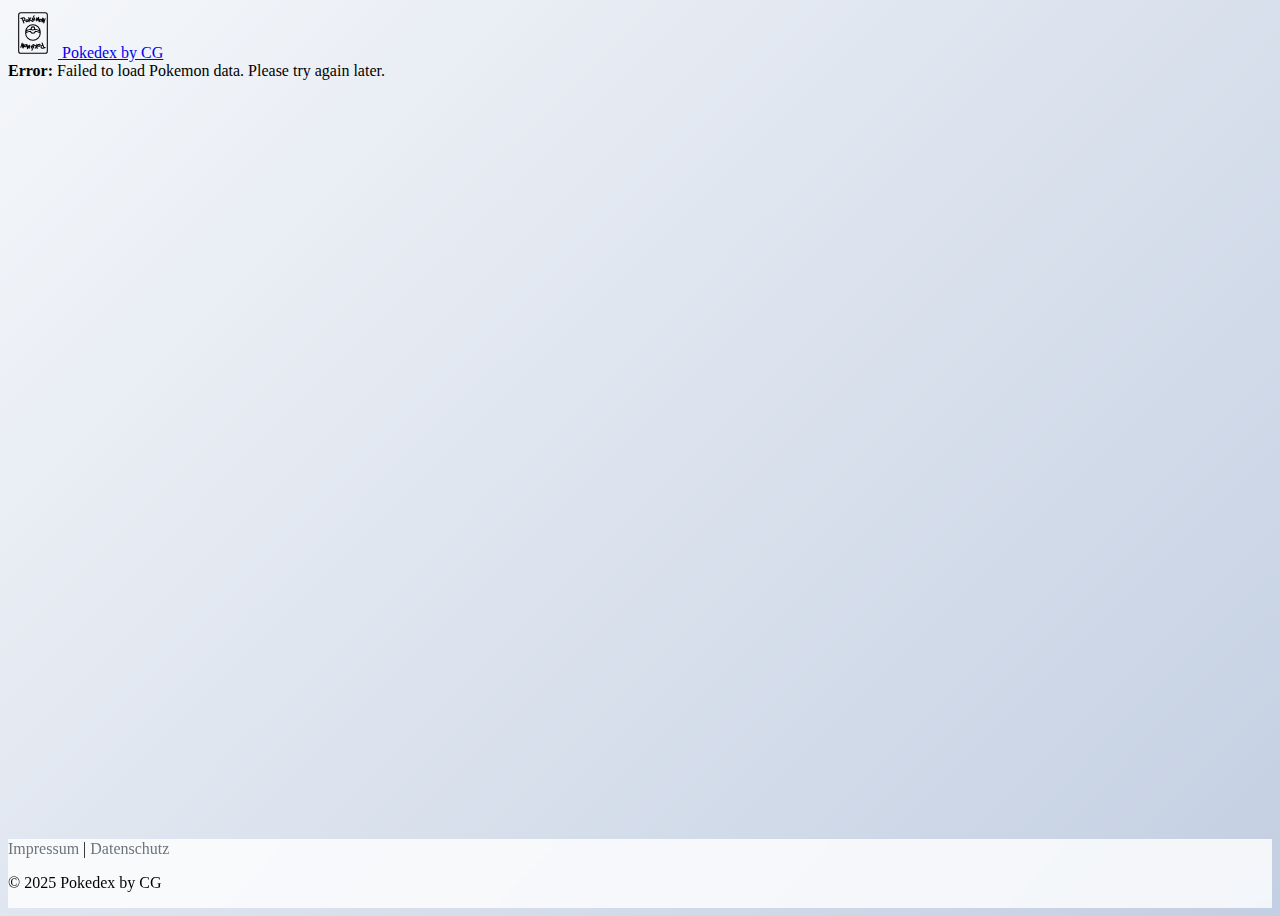
<file: index.html>
<!DOCTYPE html>
<html lang="en">
  <head>
    <meta charset="UTF-8" />
    <meta name="viewport" content="width=device-width, initial-scale=1.0" />
    <link rel="icon" href="./assets/favicon/twotone-catching-pokemon.svg" />
    <link rel="stylesheet" href="./css/style.css" />
    <link rel="stylesheet" href="./css/colors.css" />
    <link rel="stylesheet" href="./css/pokemon-types.css" />
    <script src="./js/templates.js"></script>
    <script src="./js/utils.js"></script>
    <script src="./js/data-formatting.js"></script>
    <script src="./js/api.js"></script>
    <script src="./js/ui-helpers.js"></script>
    <script src="./js/pagination.js"></script>
    <script src="./js/modal.js"></script>
    <script src="./js/search.js"></script>
    <script src="./js/script.js"></script>
    <link
      href="https://cdn.jsdelivr.net/npm/bootstrap@5.3.7/dist/css/bootstrap.min.css"
      rel="stylesheet"
      integrity="sha384-LN+7fdVzj6u52u30Kp6M/trliBMCMKTyK833zpbD+pXdCLuTusPj697FH4R/5mcr"
      crossorigin="anonymous"
    />
    <script
      src="https://cdn.jsdelivr.net/npm/bootstrap@5.3.7/dist/js/bootstrap.bundle.min.js"
      integrity="sha384-ndDqU0Gzau9qJ1lfW4pNLlhNTkCfHzAVBReH9diLvGRem5+R9g2FzA8ZGN954O5Q"
      crossorigin="anonymous"
    ></script>
    <title>Pokedex by CG</title>
  </head>
  <body onload="initializeApp()">
    <header>
      <nav class="navbar bg-body-tertiary">
        <div class="container-fluid">
          <a class="navbar-brand d-flex align-items-center" href="#">
            <img
              src="./assets/logos/pokemon-tcgp.svg"
              alt="Logo"
              width="50"
              height="50"
              class="d-inline-block align-text-top"
            />
            Pokedex by CG
          </a>
        </div>
      </nav>
    </header>

    <main id="main-content">
      <!-- Main container will be dynamically created here -->
    </main>
    <footer class="mt-auto">
      <div class="container-fluid py-4">
        <div class="row justify-content-center align-items-center">
          <div class="col-auto">
            <div class="footer-links d-flex gap-4 align-items-center">
              <a href="./html/impressum.html" class="footer-link">Impressum</a>
              <span class="text-muted">|</span>
              <a href="./html/datenschutz.html" class="footer-link">Datenschutz</a>
            </div>
          </div>
        </div>
        <div class="row justify-content-center mt-2">
          <div class="col-auto">
            <p class="text-muted mb-0 small">© 2025 Pokedex by CG</p>
          </div>
        </div>
      </div>
    </footer>
  </body>
</html>
</file>
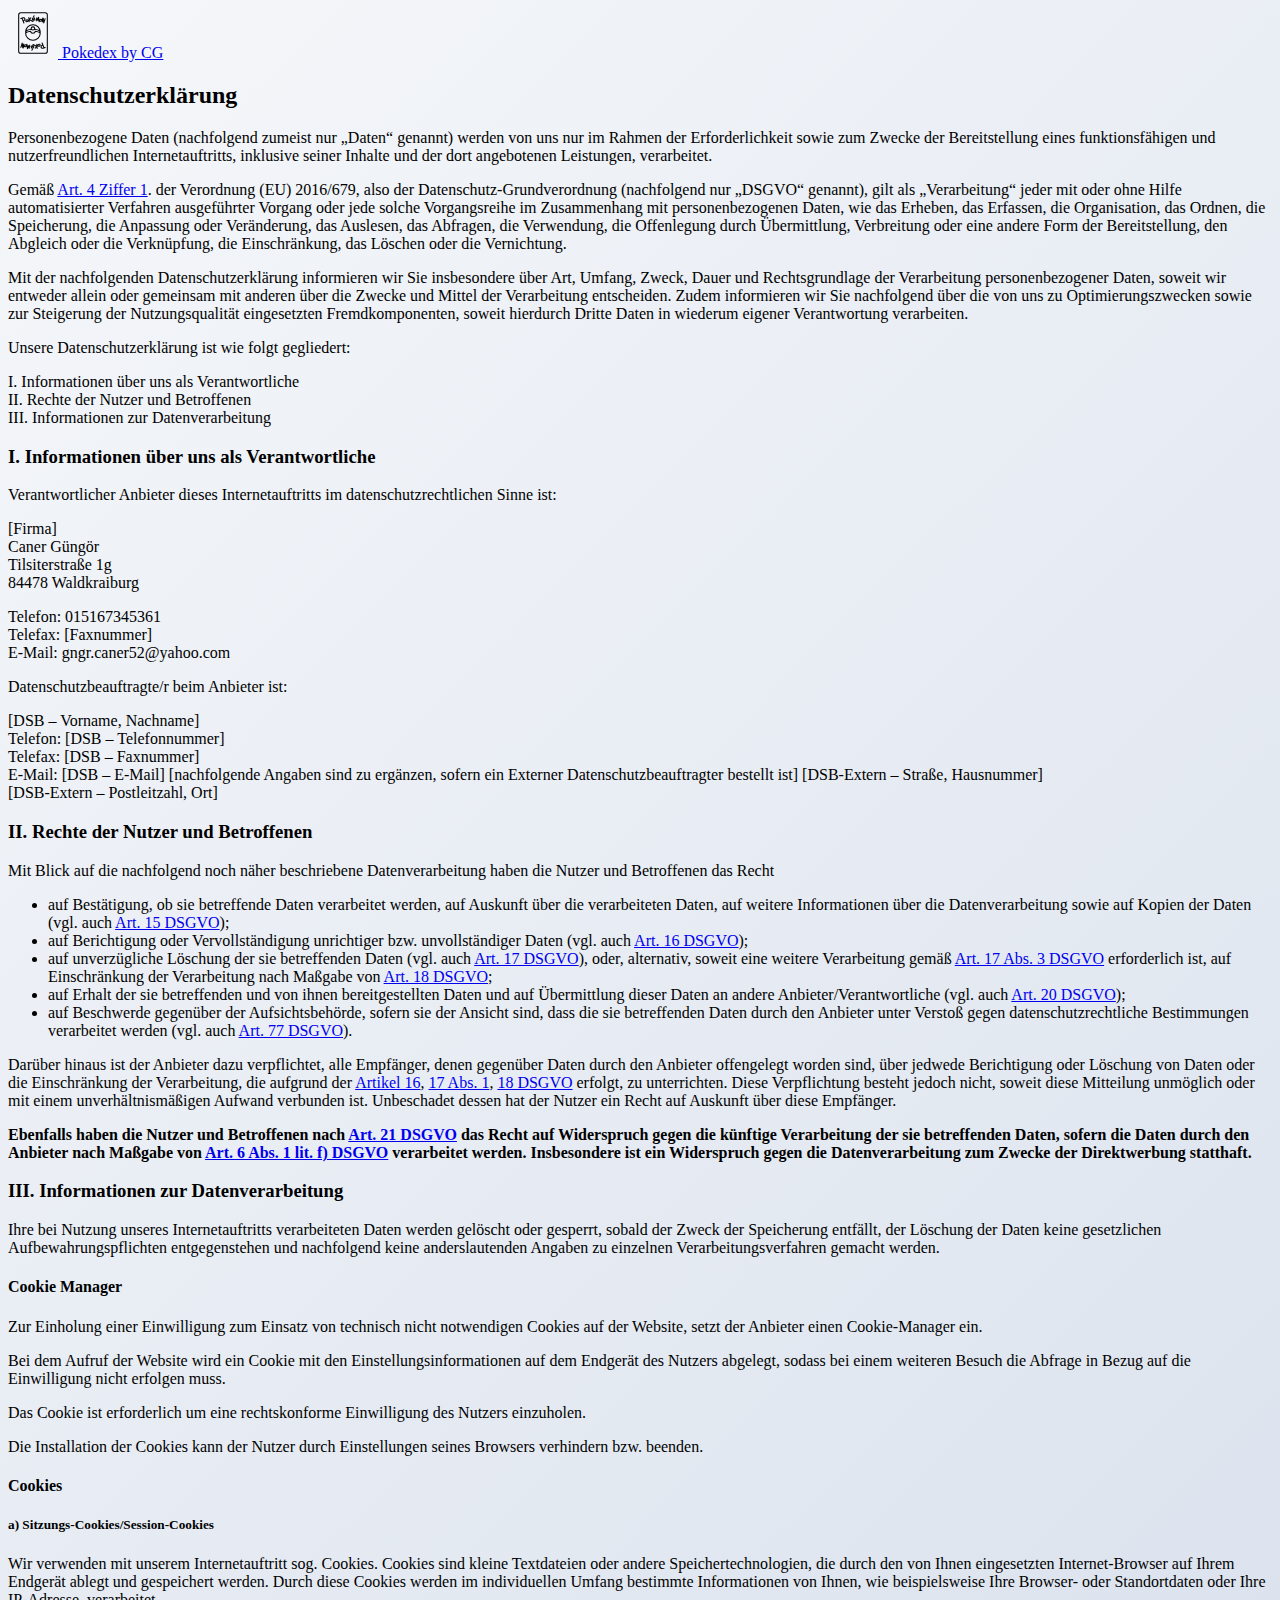
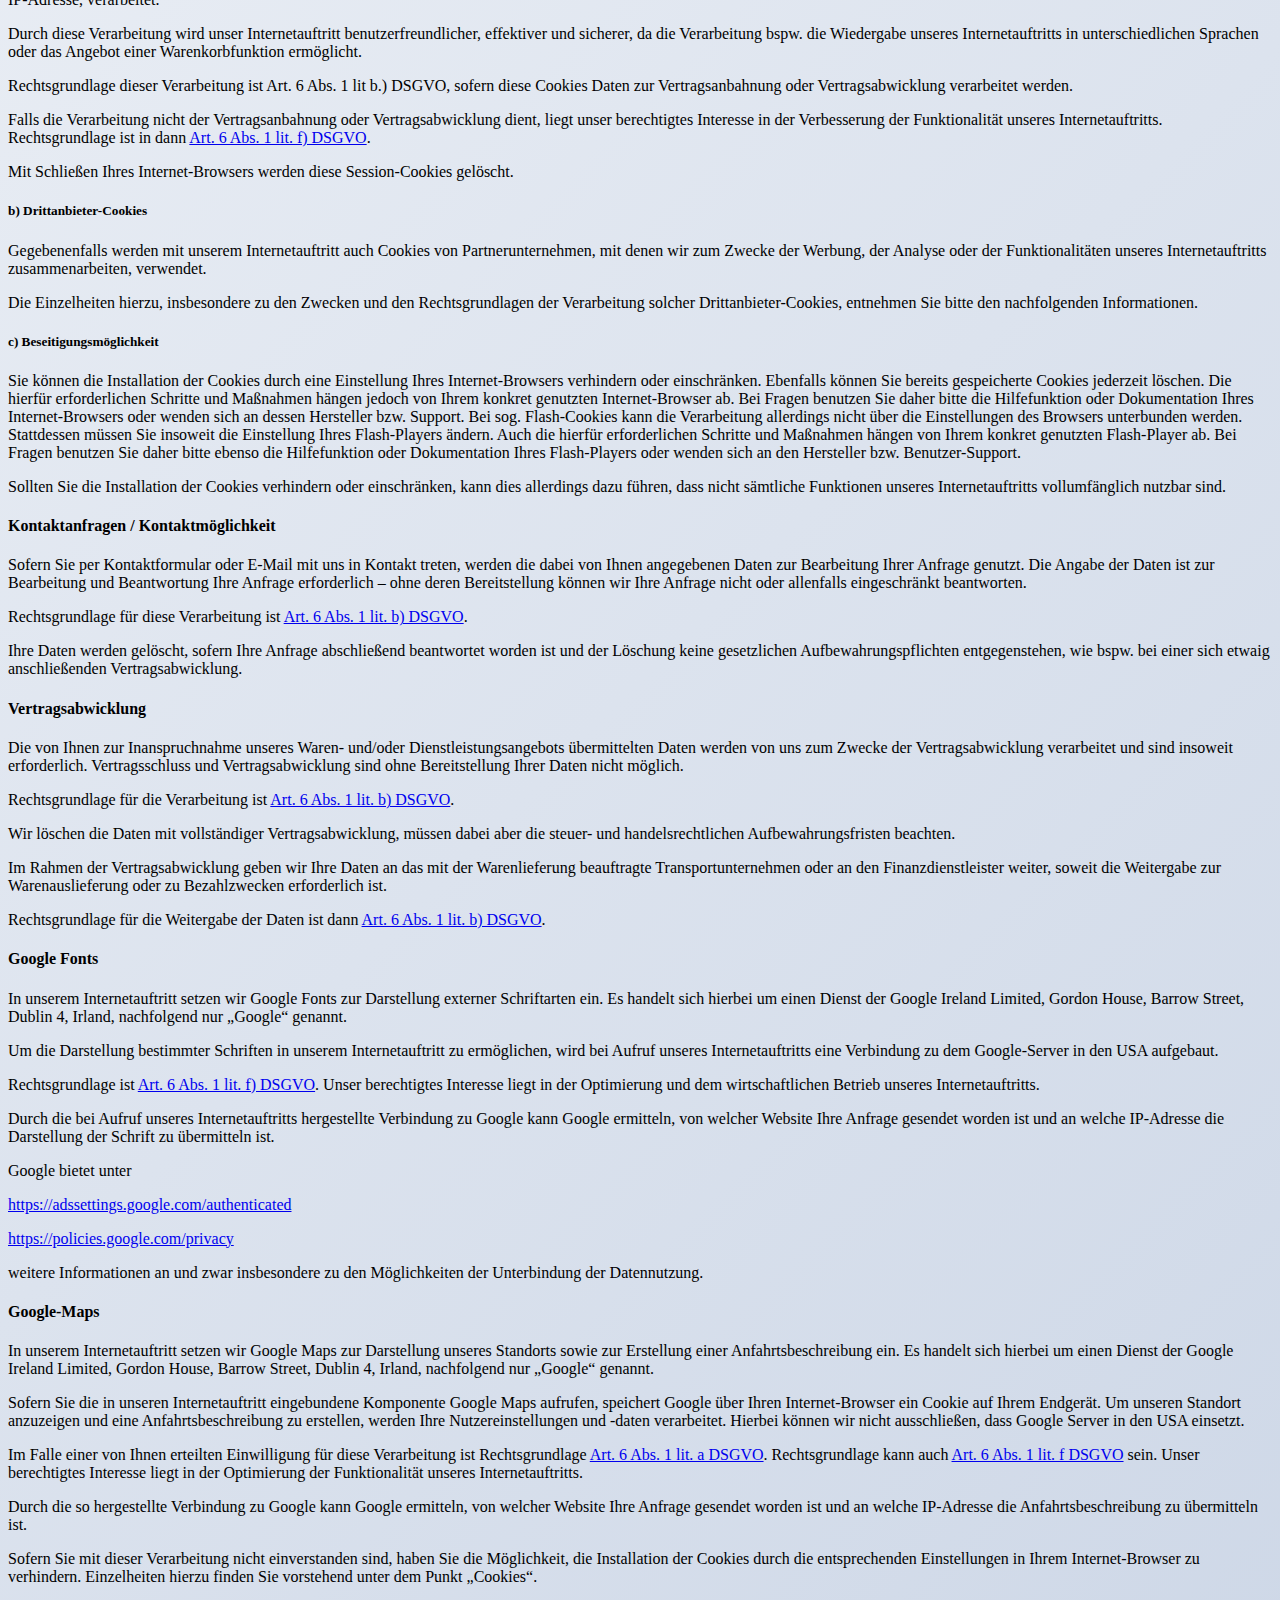
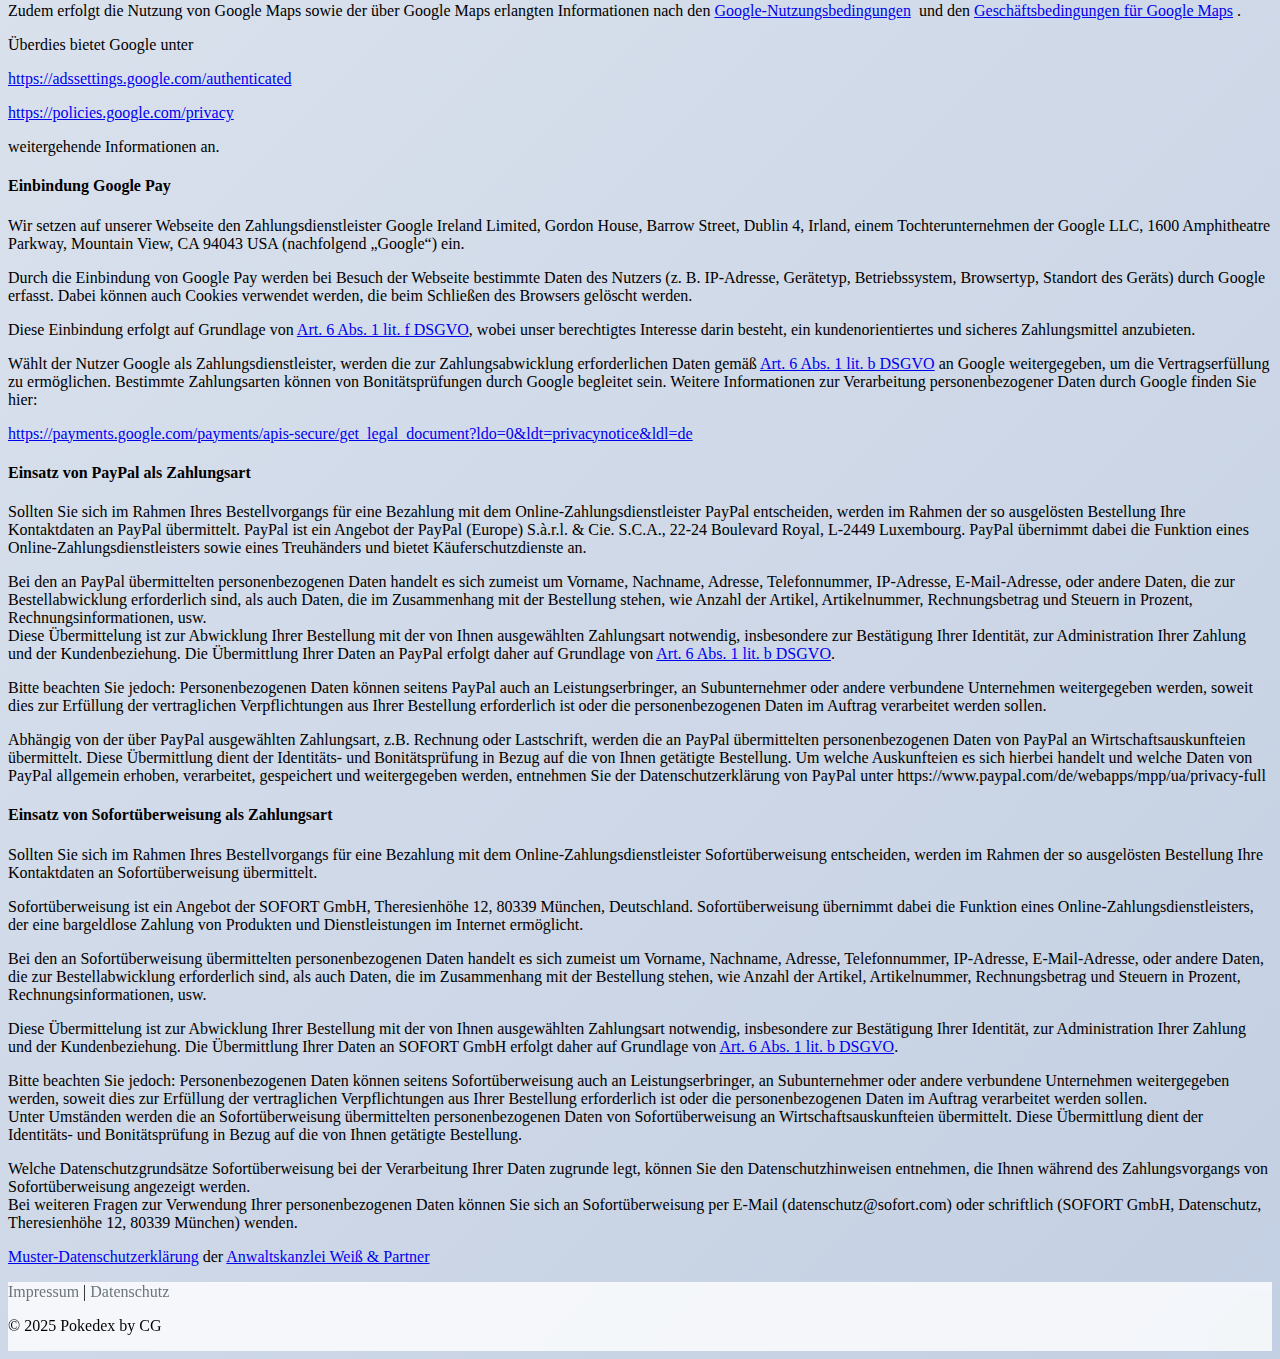
<file: html/datenschutz.html>
<!DOCTYPE html>
<html lang="en">
  <head>
    <meta charset="UTF-8" />
    <meta name="viewport" content="width=device-width, initial-scale=1.0" />
    <link rel="icon" href="../assets/favicon/twotone-catching-pokemon.svg" />
    <link rel="stylesheet" href="../css/style.css" />
    <link rel="stylesheet" href="../css/colors.css" />
    <link rel="stylesheet" href="../css/pokemon-types.css" />
    <link
      href="https://cdn.jsdelivr.net/npm/bootstrap@5.3.7/dist/css/bootstrap.min.css"
      rel="stylesheet"
      integrity="sha384-LN+7fdVzj6u52u30Kp6M/trliBMCMKTyK833zpbD+pXdCLuTusPj697FH4R/5mcr"
      crossorigin="anonymous"
    />
    <script
      src="https://cdn.jsdelivr.net/npm/bootstrap@5.3.7/dist/js/bootstrap.bundle.min.js"
      integrity="sha384-ndDqU0Gzau9qJ1lfW4pNLlhNTkCfHzAVBReH9diLvGRem5+R9g2FzA8ZGN954O5Q"
      crossorigin="anonymous"
    ></script>
    <title>Datenschutz - Pokedex by CG</title>
  </head>
  <body>
    <header>
      <nav class="navbar bg-body-tertiary">
        <div class="container-fluid">
          <a class="navbar-brand d-flex align-items-center" href="index.html">
            <img
              src="../assets/logos/pokemon-tcgp.svg"
              alt="Logo"
              width="50"
              height="50"
              class="d-inline-block align-text-top"
            />
            Pokedex by CG
          </a>
        </div>
      </nav>
    </header>
    <main>
      <div class="container py-4">
        <div class="main-content-datenschutz">
      <h2 class="wp-block-heading">Datenschutzerklärung</h2>
      <p>
        Personenbezogene Daten (nachfolgend zumeist nur „Daten“ genannt) werden
        von uns nur im Rahmen der Erforderlichkeit sowie zum Zwecke der
        Bereitstellung eines funktionsfähigen und nutzerfreundlichen
        Internetauftritts, inklusive seiner Inhalte und der dort angebotenen
        Leistungen, verarbeitet.
      </p>
      <p>
        Gemäß
        <a
          href="https://dejure.org/gesetze/DSGVO/4.html"
          title="Art. 4 DSGVO: Begriffsbestimmungen"
          rel="nofollow noopener"
          target="_blank"
          >Art. 4 Ziffer 1</a
        >. der Verordnung (EU) 2016/679, also der Datenschutz-Grundverordnung
        (nachfolgend nur „DSGVO“ genannt), gilt als „Verarbeitung“ jeder mit
        oder ohne Hilfe automatisierter Verfahren ausgeführter Vorgang oder jede
        solche Vorgangsreihe im Zusammenhang mit personenbezogenen Daten, wie
        das Erheben, das Erfassen, die Organisation, das Ordnen, die
        Speicherung, die Anpassung oder Veränderung, das Auslesen, das Abfragen,
        die Verwendung, die Offenlegung durch Übermittlung, Verbreitung oder
        eine andere Form der Bereitstellung, den Abgleich oder die Verknüpfung,
        die Einschränkung, das Löschen oder die Vernichtung.
      </p>
      <p>
        Mit der nachfolgenden Datenschutzerklärung informieren wir Sie
        insbesondere über Art, Umfang, Zweck, Dauer und Rechtsgrundlage der
        Verarbeitung personenbezogener Daten, soweit wir entweder allein oder
        gemeinsam mit anderen über die Zwecke und Mittel der Verarbeitung
        entscheiden. Zudem informieren wir Sie nachfolgend über die von uns zu
        Optimierungszwecken sowie zur Steigerung der Nutzungsqualität
        eingesetzten Fremdkomponenten, soweit hierdurch Dritte Daten in wiederum
        eigener Verantwortung verarbeiten.
      </p>
      <p>Unsere Datenschutzerklärung ist wie folgt gegliedert:</p>
      <p>
        I. Informationen über uns als Verantwortliche<br />II. Rechte der Nutzer
        und Betroffenen<br />III. Informationen zur Datenverarbeitung
      </p>
      <h3 class="wp-block-heading">
        I. Informationen über uns als Verantwortliche
      </h3>
      <p>
        Verantwortlicher Anbieter dieses Internetauftritts im
        datenschutzrechtlichen Sinne ist:
      </p>
      [Firma]<br />Caner Güngör <br />Tilsiterstraße 1g<br />84478 Waldkraiburg
      <p>
        Telefon: 015167345361<br />Telefax: [Faxnummer]<br />E-Mail:
        gngr.caner52@yahoo.com
      </p>
      <p>Datenschutzbeauftragte/r beim Anbieter ist:</p>
      [DSB – Vorname, Nachname]<br />Telefon: [DSB – Telefonnummer]<br />Telefax:
      [DSB – Faxnummer]<br />E-Mail: [DSB – E-Mail] [nachfolgende Angaben sind
      zu ergänzen, sofern ein Externer Datenschutzbeauftragter bestellt ist]
      [DSB-Extern – Straße, Hausnummer]<br />[DSB-Extern – Postleitzahl, Ort]
      <h3 class="wp-block-heading">II. Rechte der Nutzer und Betroffenen</h3>
      <p>
        Mit Blick auf die nachfolgend noch näher beschriebene Datenverarbeitung
        haben die Nutzer und Betroffenen das Recht
      </p>
      <ul class="wp-block-list">
        <li>
          auf Bestätigung, ob sie betreffende Daten verarbeitet werden, auf
          Auskunft über die verarbeiteten Daten, auf weitere Informationen über
          die Datenverarbeitung sowie auf Kopien der Daten (vgl. auch
          <a
            href="https://dejure.org/gesetze/DSGVO/15.html"
            title="Art. 15 DSGVO: Auskunftsrecht der betroffenen Person"
            rel="nofollow noopener"
            target="_blank"
            >Art. 15 DSGVO</a
          >);
        </li>
        <li>
          auf Berichtigung oder Vervollständigung unrichtiger bzw.
          unvollständiger Daten (vgl. auch
          <a
            href="https://dejure.org/gesetze/DSGVO/16.html"
            title="Art. 16 DSGVO: Recht auf Berichtigung"
            rel="nofollow noopener"
            target="_blank"
            >Art. 16 DSGVO</a
          >);
        </li>
        <li>
          auf unverzügliche Löschung der sie betreffenden Daten (vgl. auch
          <a
            href="https://dejure.org/gesetze/DSGVO/17.html"
            title='Art. 17 DSGVO: Recht auf Löschung ("Recht auf Vergessenwerden")'
            rel="nofollow noopener"
            target="_blank"
            >Art. 17 DSGVO</a
          >), oder, alternativ, soweit eine weitere Verarbeitung gemäß
          <a
            href="https://dejure.org/gesetze/DSGVO/17.html"
            title='Art. 17 DSGVO: Recht auf Löschung ("Recht auf Vergessenwerden")'
            rel="nofollow noopener"
            target="_blank"
            >Art. 17 Abs. 3 DSGVO</a
          >
          erforderlich ist, auf Einschränkung der Verarbeitung nach Maßgabe von
          <a
            href="https://dejure.org/gesetze/DSGVO/18.html"
            title="Art. 18 DSGVO: Recht auf Einschränkung der Verarbeitung"
            rel="nofollow noopener"
            target="_blank"
            >Art. 18 DSGVO</a
          >;
        </li>
        <li>
          auf Erhalt der sie betreffenden und von ihnen bereitgestellten Daten
          und auf Übermittlung dieser Daten an andere Anbieter/Verantwortliche
          (vgl. auch
          <a
            href="https://dejure.org/gesetze/DSGVO/20.html"
            title="Art. 20 DSGVO: Recht auf Datenübertragbarkeit"
            rel="nofollow noopener"
            target="_blank"
            >Art. 20 DSGVO</a
          >);
        </li>
        <li>
          auf Beschwerde gegenüber der Aufsichtsbehörde, sofern sie der Ansicht
          sind, dass die sie betreffenden Daten durch den Anbieter unter Verstoß
          gegen datenschutzrechtliche Bestimmungen verarbeitet werden (vgl. auch
          <a
            href="https://dejure.org/gesetze/DSGVO/77.html"
            title="Art. 77 DSGVO: Recht auf Beschwerde bei einer Aufsichtsbehörde"
            rel="nofollow noopener"
            target="_blank"
            >Art. 77 DSGVO</a
          >).
        </li>
      </ul>
      <p>
        Darüber hinaus ist der Anbieter dazu verpflichtet, alle Empfänger, denen
        gegenüber Daten durch den Anbieter offengelegt worden sind, über jedwede
        Berichtigung oder Löschung von Daten oder die Einschränkung der
        Verarbeitung, die aufgrund der
        <a
          href="https://dejure.org/gesetze/DSGVO/16.html"
          title="Art. 16 DSGVO: Recht auf Berichtigung"
          rel="nofollow noopener"
          target="_blank"
          >Artikel 16</a
        >,
        <a
          href="https://dejure.org/gesetze/DSGVO/17.html"
          title='Art. 17 DSGVO: Recht auf Löschung ("Recht auf Vergessenwerden")'
          rel="nofollow noopener"
          target="_blank"
          >17 Abs. 1</a
        >,
        <a
          href="https://dejure.org/gesetze/DSGVO/18.html"
          title="Art. 18 DSGVO: Recht auf Einschränkung der Verarbeitung"
          rel="nofollow noopener"
          target="_blank"
          >18 DSGVO</a
        >
        erfolgt, zu unterrichten. Diese Verpflichtung besteht jedoch nicht,
        soweit diese Mitteilung unmöglich oder mit einem unverhältnismäßigen
        Aufwand verbunden ist. Unbeschadet dessen hat der Nutzer ein Recht auf
        Auskunft über diese Empfänger.
      </p>
      <p>
        <strong
          >Ebenfalls haben die Nutzer und Betroffenen nach
          <a
            href="https://dejure.org/gesetze/DSGVO/21.html"
            title="Art. 21 DSGVO: Widerspruchsrecht"
            rel="nofollow noopener"
            target="_blank"
            >Art. 21 DSGVO</a
          >
          das Recht auf Widerspruch gegen die künftige Verarbeitung der sie
          betreffenden Daten, sofern die Daten durch den Anbieter nach Maßgabe
          von
          <a
            href="https://dejure.org/gesetze/DSGVO/6.html"
            title="Art. 6 DSGVO: Rechtmäßigkeit der Verarbeitung"
            rel="nofollow noopener"
            target="_blank"
            >Art. 6 Abs. 1 lit. f) DSGVO</a
          >
          verarbeitet werden. Insbesondere ist ein Widerspruch gegen die
          Datenverarbeitung zum Zwecke der Direktwerbung statthaft.</strong
        >
      </p>
      <h3 class="wp-block-heading">III. Informationen zur Datenverarbeitung</h3>
      <p>
        Ihre bei Nutzung unseres Internetauftritts verarbeiteten Daten werden
        gelöscht oder gesperrt, sobald der Zweck der Speicherung entfällt, der
        Löschung der Daten keine gesetzlichen Aufbewahrungspflichten
        entgegenstehen und nachfolgend keine anderslautenden Angaben zu
        einzelnen Verarbeitungsverfahren gemacht werden.
      </p>
      <h4 class="jet-listing-dynamic-field__content">Cookie Manager</h4>
      <p>
        Zur Einholung einer Einwilligung zum Einsatz von technisch nicht
        notwendigen Cookies auf der Website, setzt der Anbieter einen
        Cookie-Manager ein.
      </p>
      <p>
        Bei dem Aufruf der Website wird ein Cookie mit den
        Einstellungsinformationen auf dem Endgerät des Nutzers abgelegt, sodass
        bei einem weiteren Besuch die Abfrage in Bezug auf die Einwilligung
        nicht erfolgen muss.
      </p>
      <p>
        Das Cookie ist erforderlich um eine rechtskonforme Einwilligung des
        Nutzers einzuholen.
      </p>
      <p>
        Die Installation der Cookies kann der Nutzer durch Einstellungen seines
        Browsers verhindern bzw. beenden.
      </p>
      <h4 class="jet-listing-dynamic-field__content">Cookies</h4>
      <h5>a) Sitzungs-Cookies/Session-Cookies</h5>
      <p>
        Wir verwenden mit unserem Internetauftritt sog. Cookies. Cookies sind
        kleine Textdateien oder andere Speichertechnologien, die durch den von
        Ihnen eingesetzten Internet-Browser auf Ihrem Endgerät ablegt und
        gespeichert werden. Durch diese Cookies werden im individuellen Umfang
        bestimmte Informationen von Ihnen, wie beispielsweise Ihre Browser- oder
        Standortdaten oder Ihre IP-Adresse, verarbeitet.
      </p>
      <p>
        Durch diese Verarbeitung wird unser Internetauftritt
        benutzerfreundlicher, effektiver und sicherer, da die Verarbeitung bspw.
        die Wiedergabe unseres Internetauftritts in unterschiedlichen Sprachen
        oder das Angebot einer Warenkorbfunktion ermöglicht.
      </p>
      <p>
        Rechtsgrundlage dieser Verarbeitung ist Art. 6 Abs. 1 lit b.) DSGVO,
        sofern diese Cookies Daten zur Vertragsanbahnung oder Vertragsabwicklung
        verarbeitet werden.
      </p>
      <p>
        Falls die Verarbeitung nicht der Vertragsanbahnung oder
        Vertragsabwicklung dient, liegt unser berechtigtes Interesse in der
        Verbesserung der Funktionalität unseres Internetauftritts.
        Rechtsgrundlage ist in dann
        <a
          href="https://dejure.org/gesetze/DSGVO/6.html"
          title="Art. 6 DSGVO: Rechtmäßigkeit der Verarbeitung"
          rel="nofollow noopener"
          target="_blank"
          >Art. 6 Abs. 1 lit. f) DSGVO</a
        >.
      </p>
      <p>
        Mit Schließen Ihres Internet-Browsers werden diese Session-Cookies
        gelöscht.
      </p>
      <h5>b) Drittanbieter-Cookies</h5>
      <p>
        Gegebenenfalls werden mit unserem Internetauftritt auch Cookies von
        Partnerunternehmen, mit denen wir zum Zwecke der Werbung, der Analyse
        oder der Funktionalitäten unseres Internetauftritts zusammenarbeiten,
        verwendet.
      </p>
      <p>
        Die Einzelheiten hierzu, insbesondere zu den Zwecken und den
        Rechtsgrundlagen der Verarbeitung solcher Drittanbieter-Cookies,
        entnehmen Sie bitte den nachfolgenden Informationen.
      </p>
      <h5>c) Beseitigungsmöglichkeit</h5>
      <p>
        Sie können die Installation der Cookies durch eine Einstellung Ihres
        Internet-Browsers verhindern oder einschränken. Ebenfalls können Sie
        bereits gespeicherte Cookies jederzeit löschen. Die hierfür
        erforderlichen Schritte und Maßnahmen hängen jedoch von Ihrem konkret
        genutzten Internet-Browser ab. Bei Fragen benutzen Sie daher bitte die
        Hilfefunktion oder Dokumentation Ihres Internet-Browsers oder wenden
        sich an dessen Hersteller bzw. Support. Bei sog. Flash-Cookies kann die
        Verarbeitung allerdings nicht über die Einstellungen des Browsers
        unterbunden werden. Stattdessen müssen Sie insoweit die Einstellung
        Ihres Flash-Players ändern. Auch die hierfür erforderlichen Schritte und
        Maßnahmen hängen von Ihrem konkret genutzten Flash-Player ab. Bei Fragen
        benutzen Sie daher bitte ebenso die Hilfefunktion oder Dokumentation
        Ihres Flash-Players oder wenden sich an den Hersteller bzw.
        Benutzer-Support.
      </p>
      <p>
        Sollten Sie die Installation der Cookies verhindern oder einschränken,
        kann dies allerdings dazu führen, dass nicht sämtliche Funktionen
        unseres Internetauftritts vollumfänglich nutzbar sind.
      </p>
      <h4 class="jet-listing-dynamic-field__content">
        Kontaktanfragen / Kontaktmöglichkeit
      </h4>
      <p>
        Sofern Sie per Kontaktformular oder E-Mail mit uns in Kontakt treten,
        werden die dabei von Ihnen angegebenen Daten zur Bearbeitung Ihrer
        Anfrage genutzt. Die Angabe der Daten ist zur Bearbeitung und
        Beantwortung Ihre Anfrage erforderlich – ohne deren Bereitstellung
        können wir Ihre Anfrage nicht oder allenfalls eingeschränkt beantworten.
      </p>
      <p>
        Rechtsgrundlage für diese Verarbeitung ist
        <a
          href="https://dejure.org/gesetze/DSGVO/6.html"
          title="Art. 6 DSGVO: Rechtmäßigkeit der Verarbeitung"
          rel="nofollow noopener"
          target="_blank"
          >Art. 6 Abs. 1 lit. b) DSGVO</a
        >.
      </p>
      <p>
        Ihre Daten werden gelöscht, sofern Ihre Anfrage abschließend beantwortet
        worden ist und der Löschung keine gesetzlichen Aufbewahrungspflichten
        entgegenstehen, wie bspw. bei einer sich etwaig anschließenden
        Vertragsabwicklung.
      </p>
      <h4 class="jet-listing-dynamic-field__content">Vertragsabwicklung</h4>
      <p>
        Die von Ihnen zur Inanspruchnahme unseres Waren- und/oder
        Dienstleistungsangebots übermittelten Daten werden von uns zum Zwecke
        der Vertragsabwicklung verarbeitet und sind insoweit erforderlich.
        Vertragsschluss und Vertragsabwicklung sind ohne Bereitstellung Ihrer
        Daten nicht möglich.
      </p>
      <p>
        Rechtsgrundlage für die Verarbeitung ist
        <a
          href="https://dejure.org/gesetze/DSGVO/6.html"
          title="Art. 6 DSGVO: Rechtmäßigkeit der Verarbeitung"
          rel="nofollow noopener"
          target="_blank"
          >Art. 6 Abs. 1 lit. b) DSGVO</a
        >.
      </p>
      <p>
        Wir löschen die Daten mit vollständiger Vertragsabwicklung, müssen dabei
        aber die steuer- und handelsrechtlichen Aufbewahrungsfristen beachten.
      </p>
      <p>
        Im Rahmen der Vertragsabwicklung geben wir Ihre Daten an das mit der
        Warenlieferung beauftragte Transportunternehmen oder an den
        Finanzdienstleister weiter, soweit die Weitergabe zur Warenauslieferung
        oder zu Bezahlzwecken erforderlich ist.
      </p>
      <p>
        Rechtsgrundlage für die Weitergabe der Daten ist dann
        <a
          href="https://dejure.org/gesetze/DSGVO/6.html"
          title="Art. 6 DSGVO: Rechtmäßigkeit der Verarbeitung"
          rel="nofollow noopener"
          target="_blank"
          >Art. 6 Abs. 1 lit. b) DSGVO</a
        >.
      </p>
      <h4 class="jet-listing-dynamic-field__content">Google Fonts</h4>
      <p>
        In unserem Internetauftritt setzen wir Google Fonts zur Darstellung
        externer Schriftarten ein. Es handelt sich hierbei um einen Dienst der
        Google Ireland Limited, Gordon House, Barrow Street, Dublin 4, Irland,
        nachfolgend nur „Google“ genannt.
      </p>
      <p>
        Um die Darstellung bestimmter Schriften in unserem Internetauftritt zu
        ermöglichen, wird bei Aufruf unseres Internetauftritts eine Verbindung
        zu dem Google-Server in den USA aufgebaut.
      </p>
      <p>
        Rechtsgrundlage ist
        <a
          href="https://dejure.org/gesetze/DSGVO/6.html"
          title="Art. 6 DSGVO: Rechtmäßigkeit der Verarbeitung"
          rel="nofollow noopener"
          target="_blank"
          >Art. 6 Abs. 1 lit. f) DSGVO</a
        >. Unser berechtigtes Interesse liegt in der Optimierung und dem
        wirtschaftlichen Betrieb unseres Internetauftritts.
      </p>
      <p>
        Durch die bei Aufruf unseres Internetauftritts hergestellte Verbindung
        zu Google kann Google ermitteln, von welcher Website Ihre Anfrage
        gesendet worden ist und an welche IP-Adresse die Darstellung der Schrift
        zu übermitteln ist.
      </p>
      <p>Google bietet unter</p>
      <p>
        <a
          href="https://adssettings.google.com/authenticated"
          target="_blank"
          rel="noopener nofollow"
          >https://adssettings.google.com/authenticated</a
        >
      </p>
      <p>
        <a
          href="https://policies.google.com/privacy"
          target="_blank"
          rel="noopener nofollow"
          >https://policies.google.com/privacy</a
        >
      </p>
      <p>
        weitere Informationen an und zwar insbesondere zu den Möglichkeiten der
        Unterbindung der Datennutzung.
      </p>
      <h4 class="jet-listing-dynamic-field__content">Google-Maps</h4>
      <p>
        In unserem Internetauftritt setzen wir Google Maps zur Darstellung
        unseres Standorts sowie zur Erstellung einer Anfahrtsbeschreibung ein.
        Es handelt sich hierbei um einen Dienst der Google Ireland Limited,
        Gordon House, Barrow Street, Dublin 4, Irland, nachfolgend nur „Google“
        genannt.
      </p>
      <p>
        Sofern Sie die in unseren Internetauftritt eingebundene Komponente
        Google Maps aufrufen, speichert Google über Ihren Internet-Browser ein
        Cookie auf Ihrem Endgerät. Um unseren Standort anzuzeigen und eine
        Anfahrtsbeschreibung zu erstellen, werden Ihre Nutzereinstellungen und
        -daten verarbeitet. Hierbei können wir nicht ausschließen, dass Google
        Server in den USA einsetzt.
      </p>
      <p>
        Im Falle einer von Ihnen erteilten Einwilligung für diese Verarbeitung
        ist Rechtsgrundlage
        <a
          href="https://dejure.org/gesetze/DSGVO/6.html"
          title="Art. 6 DSGVO: Rechtmäßigkeit der Verarbeitung"
          rel="nofollow noopener"
          target="_blank"
          >Art. 6 Abs. 1 lit. a DSGVO</a
        >. Rechtsgrundlage kann auch
        <a
          href="https://dejure.org/gesetze/DSGVO/6.html"
          title="Art. 6 DSGVO: Rechtmäßigkeit der Verarbeitung"
          rel="nofollow noopener"
          target="_blank"
          >Art. 6 Abs. 1 lit. f DSGVO</a
        >
        sein. Unser berechtigtes Interesse liegt in der Optimierung der
        Funktionalität unseres Internetauftritts.
      </p>
      <p>
        Durch die so hergestellte Verbindung zu Google kann Google ermitteln,
        von welcher Website Ihre Anfrage gesendet worden ist und an welche
        IP-Adresse die Anfahrtsbeschreibung zu übermitteln ist.
      </p>
      <p>
        Sofern Sie mit dieser Verarbeitung nicht einverstanden sind, haben Sie
        die Möglichkeit, die Installation der Cookies durch die entsprechenden
        Einstellungen in Ihrem Internet-Browser zu verhindern. Einzelheiten
        hierzu finden Sie vorstehend unter dem Punkt „Cookies“.
      </p>
      <p>
        Zudem erfolgt die Nutzung von Google Maps sowie der über Google Maps
        erlangten Informationen nach den&nbsp;<a
          href="https://policies.google.com/terms?gl=DE&amp;hl=de"
          rel="nofollow noopener"
          target="_blank"
          >Google-Nutzungsbedingungen</a
        >&nbsp; und den&nbsp;<a
          href="https://www.google.com/intl/de_de/help/terms_maps.html"
          rel="nofollow noopener"
          target="_blank"
          >Geschäftsbedingungen für Google Maps</a
        >
        .
      </p>
      <p>Überdies bietet Google unter</p>
      <p>
        <a
          href="https://adssettings.google.com/authenticated"
          rel="nofollow noopener"
          target="_blank"
          >https://adssettings.google.com/authenticated</a
        >
      </p>
      <p>
        <a
          href="https://policies.google.com/privacy"
          rel="nofollow noopener"
          target="_blank"
          >https://policies.google.com/privacy</a
        >
      </p>
      <p>weitergehende Informationen an.</p>
      <h4 class="jet-listing-dynamic-field__content">Einbindung Google Pay</h4>
      <p>
        Wir setzen auf unserer Webseite den Zahlungsdienstleister Google Ireland
        Limited, Gordon House, Barrow Street, Dublin 4, Irland, einem
        Tochterunternehmen der Google LLC, 1600 Amphitheatre Parkway, Mountain
        View, CA 94043 USA (nachfolgend „Google“) ein.
      </p>
      <p>
        Durch die Einbindung von Google Pay werden bei Besuch der Webseite
        bestimmte Daten des Nutzers (z. B. IP-Adresse, Gerätetyp,
        Betriebssystem, Browsertyp, Standort des Geräts) durch Google erfasst.
        Dabei können auch Cookies verwendet werden, die beim Schließen des
        Browsers gelöscht werden.
      </p>
      <p>
        Diese Einbindung erfolgt auf Grundlage von
        <a
          href="https://dejure.org/gesetze/DSGVO/6.html"
          title="Art. 6 DSGVO: Rechtmäßigkeit der Verarbeitung"
          rel="nofollow noopener"
          target="_blank"
          >Art. 6 Abs. 1 lit. f DSGVO</a
        >, wobei unser berechtigtes Interesse darin besteht, ein
        kundenorientiertes und sicheres Zahlungsmittel anzubieten.
      </p>
      <p>
        Wählt der Nutzer Google als Zahlungsdienstleister, werden die zur
        Zahlungsabwicklung erforderlichen Daten gemäß
        <a
          href="https://dejure.org/gesetze/DSGVO/6.html"
          title="Art. 6 DSGVO: Rechtmäßigkeit der Verarbeitung"
          rel="nofollow noopener"
          target="_blank"
          >Art. 6 Abs. 1 lit. b DSGVO</a
        >
        an Google weitergegeben, um die Vertragserfüllung zu ermöglichen.
        Bestimmte Zahlungsarten können von Bonitätsprüfungen durch Google
        begleitet sein. Weitere Informationen zur Verarbeitung personenbezogener
        Daten durch Google finden Sie hier:
      </p>
      <p>
        <a
          href="https://payments.google.com/payments/apis-secure/get_legal_document?ldo=0&amp;ldt=privacynotice&amp;ldl=de"
          rel="nofollow noopener"
          target="_blank"
          >https://payments.google.com/payments/apis-secure/get_legal_document?ldo=0&amp;ldt=privacynotice&amp;ldl=de</a
        >
      </p>
      <h4 class="jet-listing-dynamic-field__content">
        Einsatz von PayPal als Zahlungsart
      </h4>
      <p>
        Sollten Sie sich im Rahmen Ihres Bestellvorgangs für eine Bezahlung mit
        dem Online-Zahlungsdienstleister PayPal entscheiden, werden im Rahmen
        der so ausgelösten Bestellung Ihre Kontaktdaten an PayPal übermittelt.
        PayPal ist ein Angebot der PayPal (Europe) S.à.r.l. &amp; Cie. S.C.A.,
        22-24 Boulevard Royal, L-2449 Luxembourg. PayPal übernimmt dabei die
        Funktion eines Online-Zahlungsdienstleisters sowie eines Treuhänders und
        bietet Käuferschutzdienste an.
      </p>
      <p>
        Bei den an PayPal übermittelten personenbezogenen Daten handelt es sich
        zumeist um Vorname, Nachname, Adresse, Telefonnummer, IP-Adresse,
        E-Mail-Adresse, oder andere Daten, die zur Bestellabwicklung
        erforderlich sind, als auch Daten, die im Zusammenhang mit der
        Bestellung stehen, wie Anzahl der Artikel, Artikelnummer,
        Rechnungsbetrag und Steuern in Prozent, Rechnungsinformationen, usw.<br />
        Diese Übermittelung ist zur Abwicklung Ihrer Bestellung mit der von
        Ihnen ausgewählten Zahlungsart notwendig, insbesondere zur Bestätigung
        Ihrer Identität, zur Administration Ihrer Zahlung und der
        Kundenbeziehung. Die Übermittlung Ihrer Daten an PayPal erfolgt daher
        auf Grundlage von
        <a
          href="https://dejure.org/gesetze/DSGVO/6.html"
          title="Art. 6 DSGVO: Rechtmäßigkeit der Verarbeitung"
          rel="nofollow noopener"
          target="_blank"
          >Art. 6 Abs. 1 lit. b DSGVO</a
        >.
      </p>
      <p>
        Bitte beachten Sie jedoch: Personenbezogenen Daten können seitens PayPal
        auch an Leistungserbringer, an Subunternehmer oder andere verbundene
        Unternehmen weitergegeben werden, soweit dies zur Erfüllung der
        vertraglichen Verpflichtungen aus Ihrer Bestellung erforderlich ist oder
        die personenbezogenen Daten im Auftrag verarbeitet werden sollen.
      </p>
      <p>
        Abhängig von der über PayPal ausgewählten Zahlungsart, z.B. Rechnung
        oder Lastschrift, werden die an PayPal übermittelten personenbezogenen
        Daten von PayPal an Wirtschaftsauskunfteien übermittelt. Diese
        Übermittlung dient der Identitäts- und Bonitätsprüfung in Bezug auf die
        von Ihnen getätigte Bestellung. Um welche Auskunfteien es sich hierbei
        handelt und welche Daten von PayPal allgemein erhoben, verarbeitet,
        gespeichert und weitergegeben werden, entnehmen Sie der
        Datenschutzerklärung von PayPal unter
        https://www.paypal.com/de/webapps/mpp/ua/privacy-full
      </p>
      <h4 class="jet-listing-dynamic-field__content">
        Einsatz von Sofortüberweisung als Zahlungsart
      </h4>
      <p>
        Sollten Sie sich im Rahmen Ihres Bestellvorgangs für eine Bezahlung mit
        dem Online-Zahlungsdienstleister Sofortüberweisung entscheiden, werden
        im Rahmen der so ausgelösten Bestellung Ihre Kontaktdaten an
        Sofortüberweisung übermittelt.
      </p>
      <p>
        Sofortüberweisung ist ein Angebot der SOFORT GmbH, Theresienhöhe 12,
        80339 München, Deutschland. Sofortüberweisung übernimmt dabei die
        Funktion eines Online-Zahlungsdienstleisters, der eine bargeldlose
        Zahlung von Produkten und Dienstleistungen im Internet ermöglicht.
      </p>
      <p>
        Bei den an Sofortüberweisung übermittelten personenbezogenen Daten
        handelt es sich zumeist um Vorname, Nachname, Adresse, Telefonnummer,
        IP-Adresse, E-Mail-Adresse, oder andere Daten, die zur Bestellabwicklung
        erforderlich sind, als auch Daten, die im Zusammenhang mit der
        Bestellung stehen, wie Anzahl der Artikel, Artikelnummer,
        Rechnungsbetrag und Steuern in Prozent, Rechnungsinformationen, usw.
      </p>
      <p>
        Diese Übermittelung ist zur Abwicklung Ihrer Bestellung mit der von
        Ihnen ausgewählten Zahlungsart notwendig, insbesondere zur Bestätigung
        Ihrer Identität, zur Administration Ihrer Zahlung und der
        Kundenbeziehung. Die Übermittlung Ihrer Daten an SOFORT GmbH erfolgt
        daher auf Grundlage von
        <a
          href="https://dejure.org/gesetze/DSGVO/6.html"
          title="Art. 6 DSGVO: Rechtmäßigkeit der Verarbeitung"
          rel="nofollow noopener"
          target="_blank"
          >Art. 6 Abs. 1 lit. b DSGVO</a
        >.
      </p>
      <p>
        Bitte beachten Sie jedoch: Personenbezogenen Daten können seitens
        Sofortüberweisung auch an Leistungserbringer, an Subunternehmer oder
        andere verbundene Unternehmen weitergegeben werden, soweit dies zur
        Erfüllung der vertraglichen Verpflichtungen aus Ihrer Bestellung
        erforderlich ist oder die personenbezogenen Daten im Auftrag verarbeitet
        werden sollen.<br />
        Unter Umständen werden die an Sofortüberweisung übermittelten
        personenbezogenen Daten von Sofortüberweisung an Wirtschaftsauskunfteien
        übermittelt. Diese Übermittlung dient der Identitäts- und
        Bonitätsprüfung in Bezug auf die von Ihnen getätigte Bestellung.
      </p>
      <p>
        Welche Datenschutzgrundsätze Sofortüberweisung bei der Verarbeitung
        Ihrer Daten zugrunde legt, können Sie den Datenschutzhinweisen
        entnehmen, die Ihnen während des Zahlungsvorgangs von Sofortüberweisung
        angezeigt werden.<br />
        Bei weiteren Fragen zur Verwendung Ihrer personenbezogenen Daten können
        Sie sich an Sofortüberweisung per E-Mail (datenschutz@sofort.com) oder
        schriftlich (SOFORT GmbH, Datenschutz, Theresienhöhe 12, 80339 München)
        wenden.
      </p>
      <p>
        <a
          href="https://www.generator-datenschutzerklärung.de"
          target="_blank"
          rel="noopener"
          >Muster-Datenschutzerklärung</a
        >
        der
        <a
          href="https://www.bewertung-löschen24.de"
          rel="nofollow noopener"
          target="_blank"
          >Anwaltskanzlei Weiß &amp; Partner</a
        >
      </p>
        </div>
      </div>
    </main>
  </body>
  <footer class="mt-auto">
    <div class="container-fluid py-4">
      <div class="row justify-content-center align-items-center">
        <div class="col-auto">
          <div class="footer-links d-flex gap-4 align-items-center">
            <a href="impressum.html" class="footer-link">Impressum</a>
            <span class="text-muted">|</span>
            <a href="datenschutz.html" class="footer-link">Datenschutz</a>
          </div>
        </div>
      </div>
      <div class="row justify-content-center mt-2">
        <div class="col-auto">
          <p class="text-muted mb-0 small">© 2025 Pokedex by CG</p>
        </div>
      </div>
    </div>
  </footer>
</html>
</file>
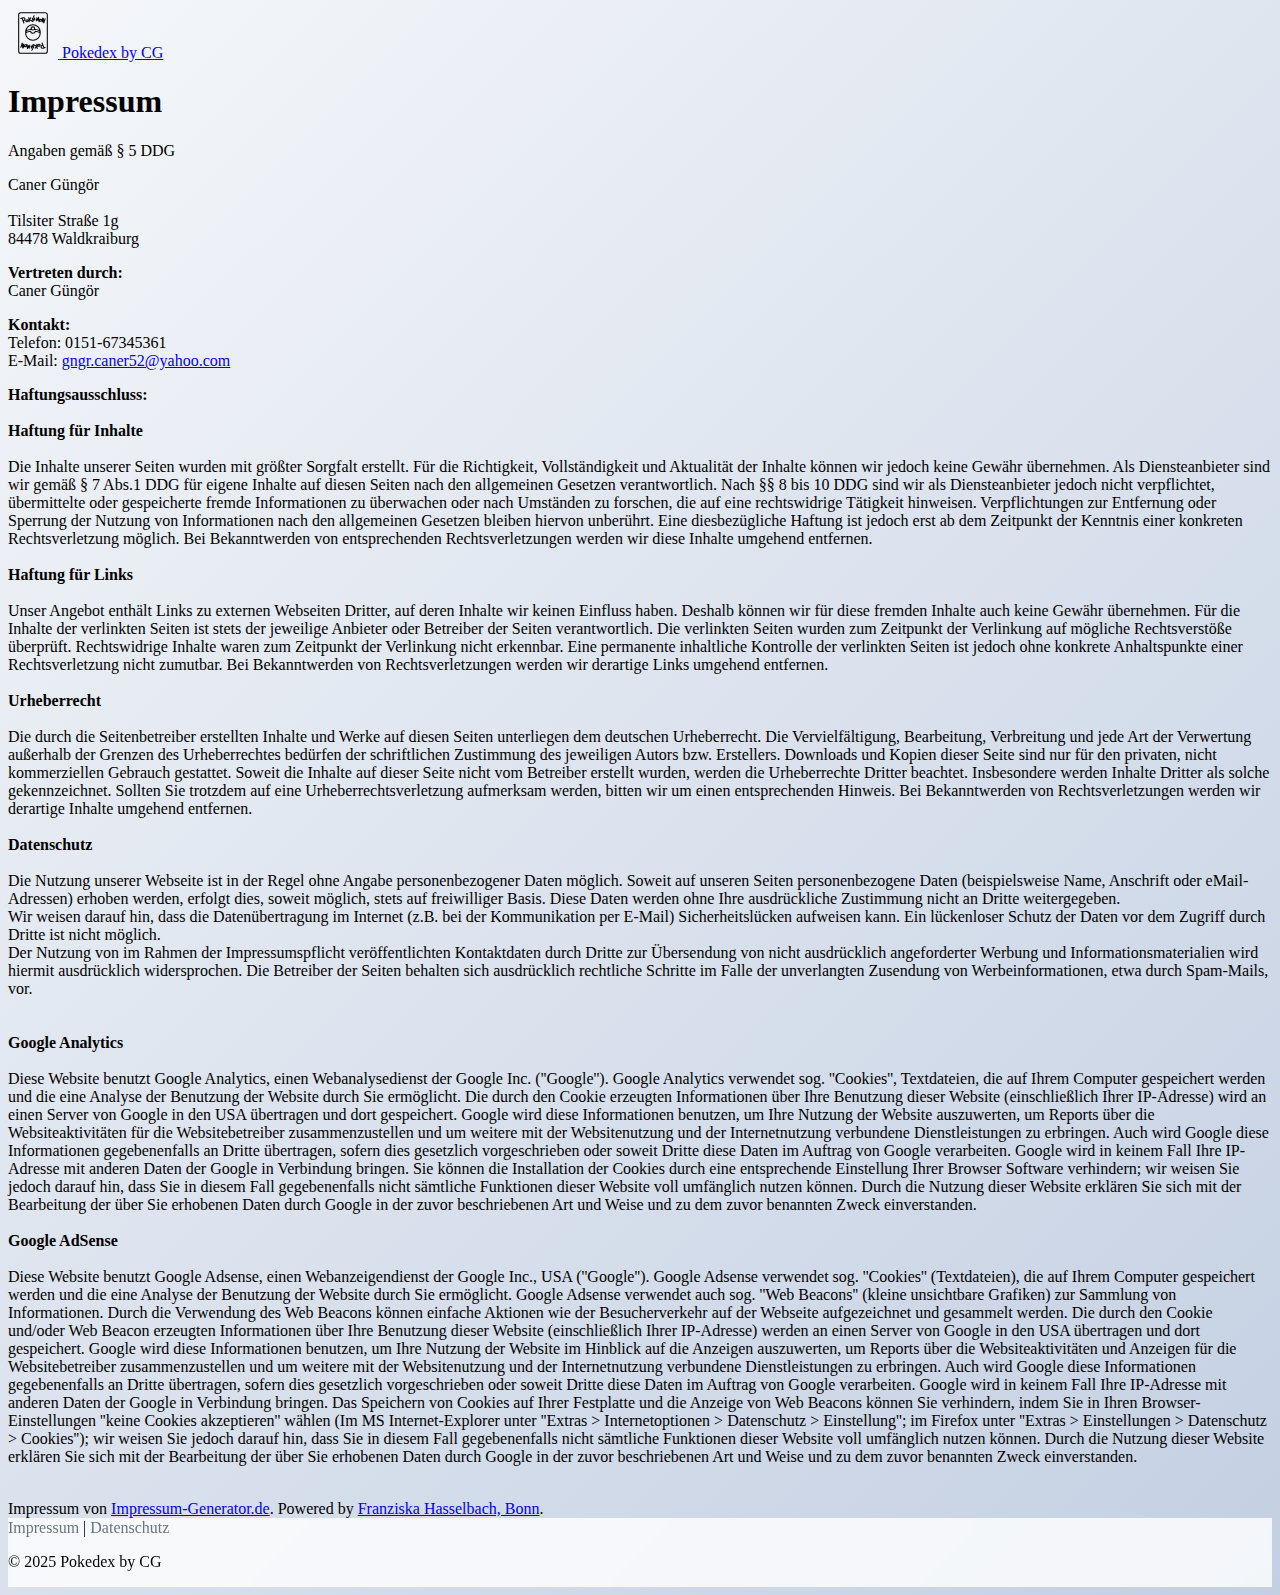
<file: html/impressum.html>
<!DOCTYPE html>
<html lang="en">
<head>
    <meta charset="UTF-8" />
    <meta name="viewport" content="width=device-width, initial-scale=1.0" />
    <link rel="icon" href="../assets/favicon/twotone-catching-pokemon.svg" />
    <link rel="stylesheet" href="../css/style.css" />
    <link rel="stylesheet" href="../css/colors.css" />
    <link rel="stylesheet" href="../css/pokemon-types.css" />
    <link
      href="https://cdn.jsdelivr.net/npm/bootstrap@5.3.7/dist/css/bootstrap.min.css"
      rel="stylesheet"
      integrity="sha384-LN+7fdVzj6u52u30Kp6M/trliBMCMKTyK833zpbD+pXdCLuTusPj697FH4R/5mcr"
      crossorigin="anonymous"
    />
    <script
      src="https://cdn.jsdelivr.net/npm/bootstrap@5.3.7/dist/js/bootstrap.bundle.min.js"
      integrity="sha384-ndDqU0Gzau9qJ1lfW4pNLlhNTkCfHzAVBReH9diLvGRem5+R9g2FzA8ZGN954O5Q"
      crossorigin="anonymous"
    ></script>
    <title>Impressum - Pokedex by CG</title>
</head>
<body>
    <header>
      <nav class="navbar bg-body-tertiary">
        <div class="container-fluid">
          <a class="navbar-brand d-flex align-items-center" href="index.html">
            <img
              src="../assets/logos/pokemon-tcgp.svg"
              alt="Logo"
              width="50"
              height="50"
              class="d-inline-block align-text-top"
            />
            Pokedex by CG
          </a>
        </div>
      </nav>
    </header>
    <main>
      <div class="container py-4">
        <div class="main-content-impressum">
      <h1>Impressum</h1><p>Angaben gemäß § 5 DDG</p><p>Caner Güngör <br> 
      <br> 
      Tilsiter Straße 1g<br> 
      84478 Waldkraiburg <br> 
      </p><p> <strong>Vertreten durch: </strong><br>
      Caner Güngör<br>
      </p><p><strong>Kontakt:</strong> <br>
      Telefon: 0151-67345361<br>
      E-Mail: <a href='mailto:gngr.caner52@yahoo.com'>gngr.caner52@yahoo.com</a></br></p><p><strong>Haftungsausschluss: </strong><br><br><strong>Haftung für Inhalte</strong><br><br>
      Die Inhalte unserer Seiten wurden mit größter Sorgfalt erstellt. Für die Richtigkeit, Vollständigkeit und Aktualität der Inhalte können wir jedoch keine Gewähr übernehmen. Als Diensteanbieter sind wir gemäß § 7 Abs.1 DDG für eigene Inhalte auf diesen Seiten nach den allgemeinen Gesetzen verantwortlich. Nach §§ 8 bis 10 DDG sind wir als Diensteanbieter jedoch nicht verpflichtet, übermittelte oder gespeicherte fremde Informationen zu überwachen oder nach Umständen zu forschen, die auf eine rechtswidrige Tätigkeit hinweisen. Verpflichtungen zur Entfernung oder Sperrung der Nutzung von Informationen nach den allgemeinen Gesetzen bleiben hiervon unberührt. Eine diesbezügliche Haftung ist jedoch erst ab dem Zeitpunkt der Kenntnis einer konkreten Rechtsverletzung möglich. Bei Bekanntwerden von entsprechenden Rechtsverletzungen werden wir diese Inhalte umgehend entfernen.<br><br><strong>Haftung für Links</strong><br><br>
      Unser Angebot enthält Links zu externen Webseiten Dritter, auf deren Inhalte wir keinen Einfluss haben. Deshalb können wir für diese fremden Inhalte auch keine Gewähr übernehmen. Für die Inhalte der verlinkten Seiten ist stets der jeweilige Anbieter oder Betreiber der Seiten verantwortlich. Die verlinkten Seiten wurden zum Zeitpunkt der Verlinkung auf mögliche Rechtsverstöße überprüft. Rechtswidrige Inhalte waren zum Zeitpunkt der Verlinkung nicht erkennbar. Eine permanente inhaltliche Kontrolle der verlinkten Seiten ist jedoch ohne konkrete Anhaltspunkte einer Rechtsverletzung nicht zumutbar. Bei Bekanntwerden von Rechtsverletzungen werden wir derartige Links umgehend entfernen.<br><br><strong>Urheberrecht</strong><br><br>
      Die durch die Seitenbetreiber erstellten Inhalte und Werke auf diesen Seiten unterliegen dem deutschen Urheberrecht. Die Vervielfältigung, Bearbeitung, Verbreitung und jede Art der Verwertung außerhalb der Grenzen des Urheberrechtes bedürfen der schriftlichen Zustimmung des jeweiligen Autors bzw. Erstellers. Downloads und Kopien dieser Seite sind nur für den privaten, nicht kommerziellen Gebrauch gestattet. Soweit die Inhalte auf dieser Seite nicht vom Betreiber erstellt wurden, werden die Urheberrechte Dritter beachtet. Insbesondere werden Inhalte Dritter als solche gekennzeichnet. Sollten Sie trotzdem auf eine Urheberrechtsverletzung aufmerksam werden, bitten wir um einen entsprechenden Hinweis. Bei Bekanntwerden von Rechtsverletzungen werden wir derartige Inhalte umgehend entfernen.<br><br><strong>Datenschutz</strong><br><br>
      Die Nutzung unserer Webseite ist in der Regel ohne Angabe personenbezogener Daten möglich. Soweit auf unseren Seiten personenbezogene Daten (beispielsweise Name, Anschrift oder eMail-Adressen) erhoben werden, erfolgt dies, soweit möglich, stets auf freiwilliger Basis. Diese Daten werden ohne Ihre ausdrückliche Zustimmung nicht an Dritte weitergegeben. <br>
      Wir weisen darauf hin, dass die Datenübertragung im Internet (z.B. bei der Kommunikation per E-Mail) Sicherheitslücken aufweisen kann. Ein lückenloser Schutz der Daten vor dem Zugriff durch Dritte ist nicht möglich. <br>
      Der Nutzung von im Rahmen der Impressumspflicht veröffentlichten Kontaktdaten durch Dritte zur Übersendung von nicht ausdrücklich angeforderter Werbung und Informationsmaterialien wird hiermit ausdrücklich widersprochen. Die Betreiber der Seiten behalten sich ausdrücklich rechtliche Schritte im Falle der unverlangten Zusendung von Werbeinformationen, etwa durch Spam-Mails, vor.<br>
      <br><br><strong>Google Analytics</strong><br><br>
      Diese Website benutzt Google Analytics, einen Webanalysedienst der Google Inc. (''Google''). Google Analytics verwendet sog. ''Cookies'', Textdateien, die auf Ihrem Computer gespeichert werden und die eine Analyse der Benutzung der Website durch Sie ermöglicht. Die durch den Cookie erzeugten Informationen über Ihre Benutzung dieser Website (einschließlich Ihrer IP-Adresse) wird an einen Server von Google in den USA übertragen und dort gespeichert. Google wird diese Informationen benutzen, um Ihre Nutzung der Website auszuwerten, um Reports über die Websiteaktivitäten für die Websitebetreiber zusammenzustellen und um weitere mit der Websitenutzung und der Internetnutzung verbundene Dienstleistungen zu erbringen. Auch wird Google diese Informationen gegebenenfalls an Dritte übertragen, sofern dies gesetzlich vorgeschrieben oder soweit Dritte diese Daten im Auftrag von Google verarbeiten. Google wird in keinem Fall Ihre IP-Adresse mit anderen Daten der Google in Verbindung bringen. Sie können die Installation der Cookies durch eine entsprechende Einstellung Ihrer Browser Software verhindern; wir weisen Sie jedoch darauf hin, dass Sie in diesem Fall gegebenenfalls nicht sämtliche Funktionen dieser Website voll umfänglich nutzen können. Durch die Nutzung dieser Website erklären Sie sich mit der Bearbeitung der über Sie erhobenen Daten durch Google in der zuvor beschriebenen Art und Weise und zu dem zuvor benannten Zweck einverstanden.<br><br><strong>Google AdSense</strong><br><br>
      Diese Website benutzt Google Adsense, einen Webanzeigendienst der Google Inc., USA (''Google''). Google Adsense verwendet sog. ''Cookies'' (Textdateien), die auf Ihrem Computer gespeichert werden und die eine Analyse der Benutzung der Website durch Sie ermöglicht. Google Adsense verwendet auch sog. ''Web Beacons'' (kleine unsichtbare Grafiken) zur Sammlung von Informationen. Durch die Verwendung des Web Beacons können einfache Aktionen wie der Besucherverkehr auf der Webseite aufgezeichnet und gesammelt werden. Die durch den Cookie und/oder Web Beacon erzeugten Informationen über Ihre Benutzung dieser Website (einschließlich Ihrer IP-Adresse) werden an einen Server von Google in den USA übertragen und dort gespeichert. Google wird diese Informationen benutzen, um Ihre Nutzung der Website im Hinblick auf die Anzeigen auszuwerten, um Reports über die Websiteaktivitäten und Anzeigen für die Websitebetreiber zusammenzustellen und um weitere mit der Websitenutzung und der Internetnutzung verbundene Dienstleistungen zu erbringen. Auch wird Google diese Informationen gegebenenfalls an Dritte übertragen, sofern dies gesetzlich vorgeschrieben oder soweit Dritte diese Daten im Auftrag von Google verarbeiten. Google wird in keinem Fall Ihre IP-Adresse mit anderen Daten der Google in Verbindung bringen. Das Speichern von Cookies auf Ihrer Festplatte und die Anzeige von Web Beacons können Sie verhindern, indem Sie in Ihren Browser-Einstellungen ''keine Cookies akzeptieren'' wählen (Im MS Internet-Explorer unter ''Extras > Internetoptionen > Datenschutz > Einstellung''; im Firefox unter ''Extras > Einstellungen > Datenschutz > Cookies''); wir weisen Sie jedoch darauf hin, dass Sie in diesem Fall gegebenenfalls nicht sämtliche Funktionen dieser Website voll umfänglich nutzen können. Durch die Nutzung dieser Website erklären Sie sich mit der Bearbeitung der über Sie erhobenen Daten durch Google in der zuvor beschriebenen Art und Weise und zu dem zuvor benannten Zweck einverstanden.</p><br> 
      Impressum von <a href="https://impressum-generator.de" rel="dofollow">Impressum-Generator.de</a>. Powered by <a href="https://www.kanzlei-hasselbach.de/" rel="nofollow">Franziska Hasselbach, Bonn</a>.
        </div>
      </div>
    </main>

</body>
    <footer class="mt-auto">
      <div class="container-fluid py-4">
        <div class="row justify-content-center align-items-center">
          <div class="col-auto">
            <div class="footer-links d-flex gap-4 align-items-center">
              <a href="impressum.html" class="footer-link">Impressum</a>
              <span class="text-muted">|</span>
              <a href="datenschutz.html" class="footer-link">Datenschutz</a>
            </div>
          </div>
        </div>
        <div class="row justify-content-center mt-2">
          <div class="col-auto">
            <p class="text-muted mb-0 small">© 2025 Pokedex by CG</p>
          </div>
        </div>
      </div>
    </footer>
</html>
</file>
<file: css/colors.css>
/* Pokemon Typ Farben */

/* Hauptfarben f�r Pokemon Typen */
:root {
  --grass-color: #78c850;
  --grass-dark: #4e7c31;
  
  --poison-color: #a040a0;
  --poison-dark: #682a68;
  
  --fire-color: #f08030;
  --fire-dark: #9c531f;
  
  --water-color: #6890f0;
  --water-dark: #445e9c;
  
  --electric-color: #f8d030;
  --electric-dark: #a1871f;
  
  --psychic-color: #f85888;
  --psychic-dark: #a13959;
  
  --ice-color: #98d8d8;
  --ice-dark: #638d8d;
  
  --dragon-color: #7038f8;
  --dragon-dark: #4924a1;
  
  --dark-color: #705848;
  --dark-dark: #49392f;
  
  --fairy-color: #ee99ac;
  --fairy-dark: #9b6470;
  
  --normal-color: #a8a878;
  --normal-dark: #6d6d4e;
  
  --fighting-color: #c03028;
  --fighting-dark: #7d1f1a;
  
  --flying-color: #a890f0;
  --flying-dark: #6d5acd;
  
  --ground-color: #e0c068;
  --ground-dark: #927d44;
  
  --rock-color: #b8a038;
  --rock-dark: #786824;
  
  --bug-color: #a8b820;
  --bug-dark: #6d7815;
  
  --ghost-color: #705898;
  --ghost-dark: #493963;
  
  --steel-color: #b8b8d0;
  --steel-dark: #787887;
}

/* Zus�tzliche Typ Farben f�r Stats */
.stat-hp { background-color: #ff6b6b; }
.stat-attack { background-color: #ffa726; }
.stat-defense { background-color: #42a5f5; }
.stat-speed { background-color: #66bb6a; }
.stat-special-attack { background-color: #ab47bc; }
.stat-special-defense { background-color: #26c6da; }
</file>
<file: css/pokemon-types.css>
/* Pokemon Type Background Colors */
.pokemon-card.grass { background: linear-gradient(135deg, var(--grass-color), var(--grass-dark)); }
.pokemon-card.poison { background: linear-gradient(135deg, var(--poison-color), var(--poison-dark)); }
.pokemon-card.fire { background: linear-gradient(135deg, var(--fire-color), var(--fire-dark)); }
.pokemon-card.water { background: linear-gradient(135deg, var(--water-color), var(--water-dark)); }
.pokemon-card.electric { background: linear-gradient(135deg, var(--electric-color), var(--electric-dark)); }
.pokemon-card.psychic { background: linear-gradient(135deg, var(--psychic-color), var(--psychic-dark)); }
.pokemon-card.ice { background: linear-gradient(135deg, var(--ice-color), var(--ice-dark)); }
.pokemon-card.dragon { background: linear-gradient(135deg, var(--dragon-color), var(--dragon-dark)); }
.pokemon-card.dark { background: linear-gradient(135deg, var(--dark-color), var(--dark-dark)); }
.pokemon-card.fairy { background: linear-gradient(135deg, var(--fairy-color), var(--fairy-dark)); }
.pokemon-card.normal { background: linear-gradient(135deg, var(--normal-color), var(--normal-dark)); }
.pokemon-card.fighting { background: linear-gradient(135deg, var(--fighting-color), var(--fighting-dark)); }
.pokemon-card.flying { background: linear-gradient(135deg, var(--flying-color), var(--flying-dark)); }
.pokemon-card.ground { background: linear-gradient(135deg, var(--ground-color), var(--ground-dark)); }
.pokemon-card.rock { background: linear-gradient(135deg, var(--rock-color), var(--rock-dark)); }
.pokemon-card.bug { background: linear-gradient(135deg, var(--bug-color), var(--bug-dark)); }
.pokemon-card.ghost { background: linear-gradient(135deg, var(--ghost-color), var(--ghost-dark)); }
.pokemon-card.steel { background: linear-gradient(135deg, var(--steel-color), var(--steel-dark)); }

/* Type Badge Colors */
.type-badge.grass { background-color: var(--grass-color); }
.type-badge.poison { background-color: var(--poison-color); }
.type-badge.fire { background-color: var(--fire-color); }
.type-badge.water { background-color: var(--water-color); }
.type-badge.electric { background-color: var(--electric-color); color: #333; }
.type-badge.psychic { background-color: var(--psychic-color); }
.type-badge.ice { background-color: var(--ice-color); color: #333; }
.type-badge.dragon { background-color: var(--dragon-color); }
.type-badge.dark { background-color: var(--dark-color); }
.type-badge.fairy { background-color: var(--fairy-color); }
.type-badge.normal { background-color: var(--normal-color); }
.type-badge.fighting { background-color: var(--fighting-color); }
.type-badge.flying { background-color: var(--flying-color); }
.type-badge.ground { background-color: var(--ground-color); color: #333; }
.type-badge.rock { background-color: var(--rock-color); }
.type-badge.bug { background-color: var(--bug-color); }
.type-badge.ghost { background-color: var(--ghost-color); }
.type-badge.steel { background-color: var(--steel-color); color: #333; }

/* Modal Background Colors by Type */
.card-front.grass { background: linear-gradient(135deg, var(--grass-color), var(--grass-dark)); }
.card-front.poison { background: linear-gradient(135deg, var(--poison-color), var(--poison-dark)); }
.card-front.fire { background: linear-gradient(135deg, var(--fire-color), var(--fire-dark)); }
.card-front.water { background: linear-gradient(135deg, var(--water-color), var(--water-dark)); }
.card-front.electric { background: linear-gradient(135deg, var(--electric-color), var(--electric-dark)); }
.card-front.psychic { background: linear-gradient(135deg, var(--psychic-color), var(--psychic-dark)); }
.card-front.ice { background: linear-gradient(135deg, var(--ice-color), var(--ice-dark)); }
.card-front.dragon { background: linear-gradient(135deg, var(--dragon-color), var(--dragon-dark)); }
.card-front.dark { background: linear-gradient(135deg, var(--dark-color), var(--dark-dark)); }
.card-front.fairy { background: linear-gradient(135deg, var(--fairy-color), var(--fairy-dark)); }
.card-front.normal { background: linear-gradient(135deg, var(--normal-color), var(--normal-dark)); }
.card-front.fighting { background: linear-gradient(135deg, var(--fighting-color), var(--fighting-dark)); }
.card-front.flying { background: linear-gradient(135deg, var(--flying-color), var(--flying-dark)); }
.card-front.ground { background: linear-gradient(135deg, var(--ground-color), var(--ground-dark)); }
.card-front.rock { background: linear-gradient(135deg, var(--rock-color), var(--rock-dark)); }
.card-front.bug { background: linear-gradient(135deg, var(--bug-color), var(--bug-dark)); }
.card-front.ghost { background: linear-gradient(135deg, var(--ghost-color), var(--ghost-dark)); }
.card-front.steel { background: linear-gradient(135deg, var(--steel-color), var(--steel-dark)); }

/* Pokemon Type Icons */
.type-icon {
  display: inline-block;
  width: 20px;
  height: 20px;
  margin-right: 5px;
  vertical-align: middle;
}

.type-icon.large {
  width: 32px;
  height: 32px;
}

.type-icon.small {
  width: 16px;
  height: 16px;
}

/* Type-specific icon styling with color filters */
.type-icon.grass { 
  content: url('../assets/icons/grass.svg');
  filter: brightness(0) invert(1);
}

.type-icon.poison { 
  content: url('../assets/icons/poison.svg');
  filter: brightness(0) invert(1);
}

.type-icon.fire { 
  content: url('../assets/icons/fire.svg');
  filter: brightness(0) invert(1);
}

.type-icon.water { 
  content: url('../assets/icons/water.svg');
  filter: brightness(0) invert(1);
}

.type-icon.electric { 
  content: url('../assets/icons/electric.svg');
  filter: brightness(0) invert(1);
}

.type-icon.psychic { 
  content: url('../assets/icons/psychic.svg');
  filter: brightness(0) invert(1);
}

.type-icon.ice { 
  content: url('../assets/icons/ice.svg');
  filter: brightness(0) invert(1);
}

.type-icon.dragon { 
  content: url('../assets/icons/dragon.svg');
  filter: brightness(0) invert(1);
}

.type-icon.dark { 
  content: url('../assets/icons/dark.svg');
  filter: brightness(0) invert(1);
}

.type-icon.fairy { 
  content: url('../assets/icons/fairy.svg');
  filter: brightness(0) invert(1);
}

.type-icon.normal { 
  content: url('../assets/icons/normal.svg');
  filter: brightness(0) invert(1);
}

.type-icon.fighting { 
  content: url('../assets/icons/fighting.svg');
  filter: brightness(0) invert(1);
}

.type-icon.flying { 
  content: url('../assets/icons/flying.svg');
  filter: brightness(0) invert(1);
}

.type-icon.ground { 
  content: url('../assets/icons/ground.svg');
  filter: brightness(0) invert(1);
}

.type-icon.rock { 
  content: url('../assets/icons/rock.svg');
  filter: brightness(0) invert(1);
}

.type-icon.bug { 
  content: url('../assets/icons/bug.svg');
  filter: brightness(0) invert(1);
}

.type-icon.ghost { 
  content: url('../assets/icons/ghost.svg');
  filter: brightness(0) invert(1);
}

.type-icon.steel { 
  content: url('../assets/icons/steel.svg');
  filter: brightness(0) invert(1);
}
</file>
<file: css/style.css>
/* Essential Custom Styles - Use Bootstrap when possible */

/* Body and basic layout */
body {
  min-height: 100vh;
  display: flex;
  flex-direction: column;
  background: linear-gradient(135deg, #f5f7fa 0%, #c3cfe2 100%);
}

/* Pokemon Grid Layout */
#pokemon-grid {
  display: flex;
  flex-wrap: wrap;
  gap: 1.5rem;
  justify-content: center;
}

/* Pokemon Card Styles */
.pokemon-card {
  width: 200px;
  height: 280px;
  border-radius: 15px;
  cursor: pointer;
  transition: transform 0.3s ease;
  box-shadow: 0 4px 15px rgba(0, 0, 0, 0.1);
  position: relative;
  overflow: hidden;
}

.pokemon-card:hover {
  transform: translateY(-5px);
}

.pokemon-card-content {
  position: relative;
  z-index: 1;
  height: 100%;
  display: flex;
  flex-direction: column;
  align-items: center;
  text-align: center;
  padding: 15px;
}

.pokemon-image-container {
  width: 120px;
  height: 120px;
  margin-bottom: 15px;
  display: flex;
  align-items: center;
  justify-content: center;
}

.pokemon-image {
  max-width: 100%;
  max-height: 100%;
  object-fit: contain;
  filter: drop-shadow(0 2px 8px rgba(0, 0, 0, 0.2));
}

.pokemon-name {
  font-size: 1.2rem;
  font-weight: bold;
  margin: 0 0 5px 0;
  color: white;
  text-shadow: 1px 1px 2px rgba(0, 0, 0, 0.3);
}

.pokemon-id {
  font-size: 0.9rem;
  color: rgba(255, 255, 255, 0.8);
  margin-bottom: 10px;
  font-weight: 500;
}

.pokemon-types {
  display: flex;
  gap: 5px;
  justify-content: center;
  flex-wrap: wrap;
}

.type-badge {
  padding: 4px 12px;
  border-radius: 20px;
  font-size: 0.75rem;
  font-weight: bold;
  text-transform: uppercase;
  color: white;
  text-shadow: 1px 1px 2px rgba(0, 0, 0, 0.3);
  border: 1px solid rgba(255, 255, 255, 0.3);
}

/* Modal Styles */
.pokemon-modal {
  display: none;
  position: fixed;
  z-index: 1050;
  left: 0;
  top: 0;
  width: 100%;
  height: 100%;
  background-color: rgba(0, 0, 0, 0.7);
  backdrop-filter: blur(5px);
}

.modal-content {
  position: absolute;
  top: 50%;
  left: 50%;
  transform: translate(-50%, -50%);
  background: white;
  border-radius: 20px;
  max-width: 500px;
  width: 90%;
  max-height: 90vh;
  overflow-y: auto;
  overflow-x: hidden;
  box-shadow: 0 10px 30px rgba(0, 0, 0, 0.3);
}

.modal-close {
  position: absolute;
  top: 15px;
  right: 20px;
  font-size: 28px;
  font-weight: bold;
  color: white;
  cursor: pointer;
  z-index: 1051;
  text-shadow: 2px 2px 4px rgba(0, 0, 0, 0.5);
  transition: all 0.3s ease;
}

.modal-close:hover {
  transform: scale(1.1);
  color: #ff6b6b;
}

/* Card Flip Animation */
.pokemon-card-detailed {
  perspective: 1000px;
  width: 100%;
  /* height: 750px; */
  min-height: 600px;
}

.card-inner {
  position: relative;
  width: 100%;
  height: 670px;
  text-align: center;
  transition: transform 0.8s;
  transform-style: preserve-3d;
}

.card-inner.flipped {
  transform: rotateY(180deg);
}

.card-front,
.card-back {
  position: absolute;
  width: 100%;
  height: 100%;
  backface-visibility: hidden;
  border-radius: 20px;
  overflow: hidden;
  padding: 30px;
}

.card-back {
  transform: rotateY(180deg);
  background: linear-gradient(135deg, #667eea, #764ba2);
  color: white;
}

.card-front {
  background: linear-gradient(135deg, #78c850, #4e7c31);
  color: white;
  display: flex;
  flex-direction: column;
}

/* Stats Styling */
.stat-item {
  display: flex;
  align-items: center;
  margin-bottom: 15px;
  gap: 15px;
}

.stat-name {
  width: 70px;
  font-weight: bold;
  text-align: left;
}

.stat-bar {
  flex: 1;
  height: 20px;
  background: rgba(255, 255, 255, 0.2);
  border-radius: 10px;
  overflow: hidden;
  position: relative;
}

.stat-fill {
  height: 100%;
  border-radius: 10px;
  transition: width 0.8s ease;
}

.stat-fill.hp {
  background: linear-gradient(90deg, #ff6b6b, #ff4757);
}

.stat-fill.attack {
  background: linear-gradient(90deg, #ffa726, #ff9800);
}

.stat-fill.defense {
  background: linear-gradient(90deg, #42a5f5, #2196f3);
}

.stat-fill.speed {
  background: linear-gradient(90deg, #66bb6a, #4caf50);
}

.stat-value {
  width: 40px;
  text-align: right;
  font-weight: bold;
}

/* Ability Badges */
.abilities-section {
  margin-top: 30px;
}

.abilities-section h4 {
  margin-bottom: 15px;
  font-size: 1.2rem;
}

.ability-badge {
  display: inline-block;
  background: rgba(255, 255, 255, 0.2);
  color: white;
  padding: 6px 12px;
  margin: 4px;
  border-radius: 15px;
  font-size: 0.9rem;
  font-weight: 500;
  border: 1px solid rgba(255, 255, 255, 0.3);
}

/* Modal Content Improvements */
.detailed-image-container {
  text-align: center;
  margin-bottom: 20px;
}

.detailed-pokemon-image {
  max-width: 200px;
  max-height: 200px;
  object-fit: contain;
  filter: drop-shadow(0 4px 12px rgba(0, 0, 0, 0.3));
}

.detailed-info h2 {
  font-size: 2rem;
  margin-bottom: 10px;
  text-shadow: 2px 2px 4px rgba(0, 0, 0, 0.3);
}

.pokemon-description {
  background: rgba(255, 255, 255, 0.1);
  padding: 15px;
  border-radius: 10px;
  margin: 20px 0;
  line-height: 1.5;
  backdrop-filter: blur(5px);
}

.pokemon-details {
  display: grid;
  grid-template-columns: repeat(auto-fit, minmax(120px, 1fr));
  gap: 10px;
  margin: 20px 0;
}

.detail-item {
  background: rgba(255, 255, 255, 0.1);
  padding: 12px;
  border-radius: 10px;
  backdrop-filter: blur(5px);
  text-align: center;
  min-height: 60px;
  display: flex;
  flex-direction: column;
  justify-content: center;
}

.detail-label {
  font-weight: bold;
  display: block;
  margin-bottom: 3px;
  opacity: 0.9;
  font-size: 0.85rem;
}

.flip-button {
  background: rgba(255, 255, 255, 0.2);
  color: white;
  border: 2px solid rgba(255, 255, 255, 0.3);
  padding: 12px 24px;
  border-radius: 25px;
  font-weight: bold;
  cursor: pointer;
  transition: all 0.3s ease;
  margin-top: 20px;
}

.flip-button:hover {
  background: rgba(255, 255, 255, 0.3);
  transform: translateY(-2px);
}

.stats-container h3 {
  text-align: center;
  margin-bottom: 30px;
  font-size: 2rem;
}

/* Footer Styles */
footer {
  background: rgba(255, 255, 255, 0.8);
  backdrop-filter: blur(10px);
  border-top: 1px solid rgba(255, 255, 255, 0.2);
  margin-top: auto;
}

.footer-link {
  color: #6c757d;
  text-decoration: none;
  font-weight: 500;
  transition: color 0.3s ease;
}

.footer-link:hover {
  color: #495057;
  text-decoration: none;
}

/* Responsive Design */
@media (max-width: 768px) {
  .pokemon-card {
    width: 160px;
    height: 280px;
  }

  .modal-content {
    width: 95%;
    max-height: 95vh;
  }

  .pokemon-card-detailed {
    height: auto;
    min-height: 500px;
  }

  .footer-links {
    flex-direction: column;
    gap: 1rem !important;
  }

  .footer-links span {
    display: none;
  }
}

@media (max-width: 480px) {
  .modal-content {
    width: 98%;
    max-height: 98vh;
    top: 1%;
    transform: translate(-50%, 0);
  }

  .pokemon-card-detailed {
    height: auto;
    min-height: 450px;
    /* padding: 10px; */
  }

  .card-front,
  .card-back {
    padding: 20px;
  }

  .detailed-pokemon-image {
    max-width: 150px;
    max-height: 150px;
  }

  .detailed-info h2 {
    font-size: 1.5rem;
  }

  .pokemon-details {
    grid-template-columns: repeat(2, 1fr);
    gap: 8px;
  }

  .detail-item {
    padding: 10px;
    min-height: 50px;
  }
}
</file>
